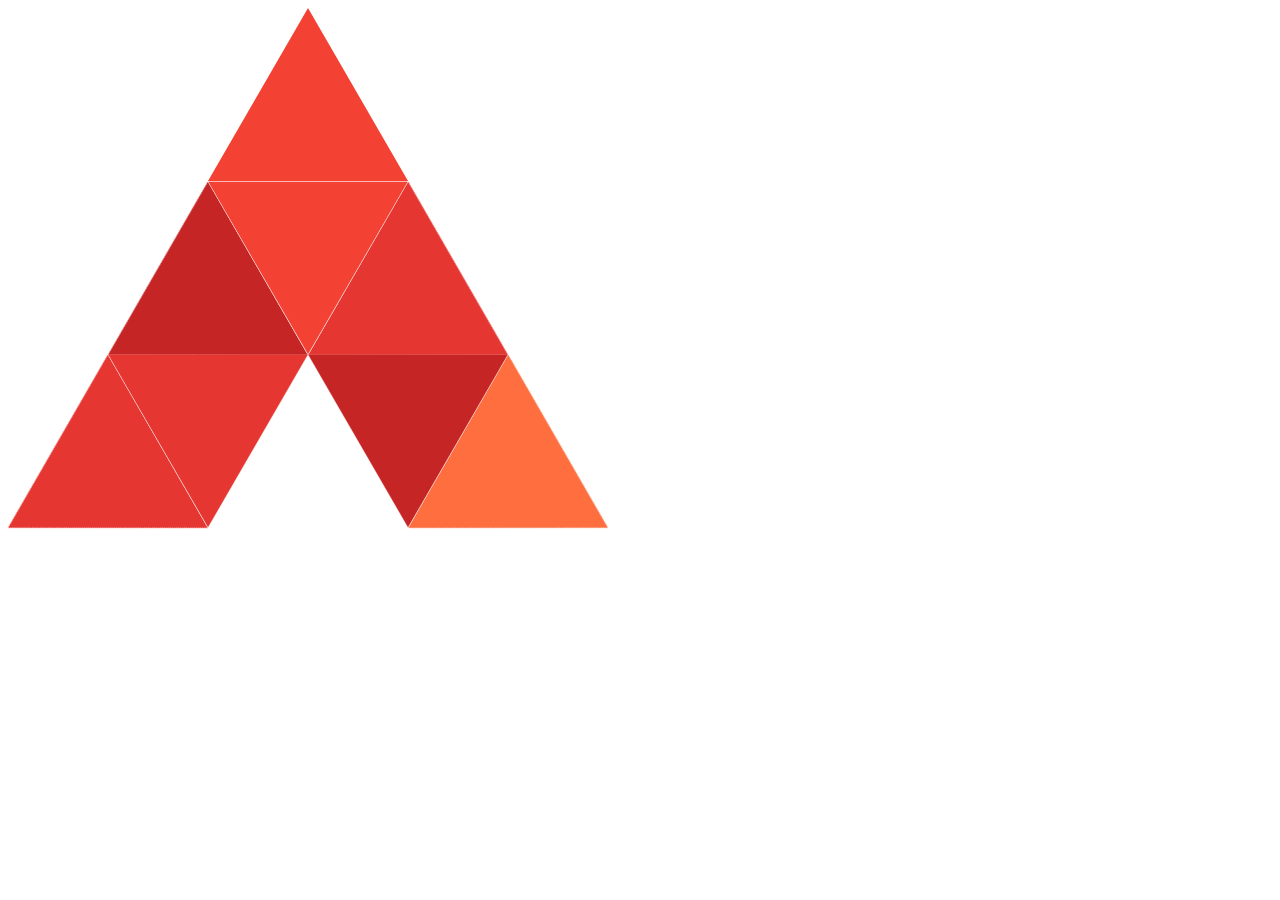
<file: animation/auto/index.html>
<!DOCTYPE html>
<html lang="en">

<head>
    <meta charset="UTF-8">
    <meta name="viewport" content="width=device-width, initial-scale=1.0">
    <meta http-equiv="X-UA-Compatible" content="ie=edge">
    <title>Adlon</title>

    <link rel="stylesheet" href="style.css">
</head>

<body>
    <div class="container">
        <div class="a animated">
            <div class="triangle color1 animated" id="a1"></div>

            <div class="triangle color2" id="b1"></div>
            <div class="triangle color1" id="b2"></div>
            <div class="triangle color3" id="b3"></div>

            <div class="triangle color3 animated" id="c1"></div>
            <div class="triangle color3" id="c2"></div>
            <div class="triangle color2" id="c3"></div>
            <div class="triangle color4 animated" id="c4"></div>
        </div>
        <!-- 
        <div class="a">
            <div class="triangle up" id="a1">a1</div>

            <div class="triangle up" id="b1">b1</div>
            <div class="triangle down" id="b2">b2</div>
            <div class="triangle up" id="b3">b3</div>

            <div class="triangle up" id="c1">c1</div>
            <div class="triangle down" id="c2">c2</div>
            <div class="triangle down" id="c3">c3</div>
            <div class="triangle up" id="c4">c4</div>
        </div> -->


    </div>

</body>

</html>
</file>
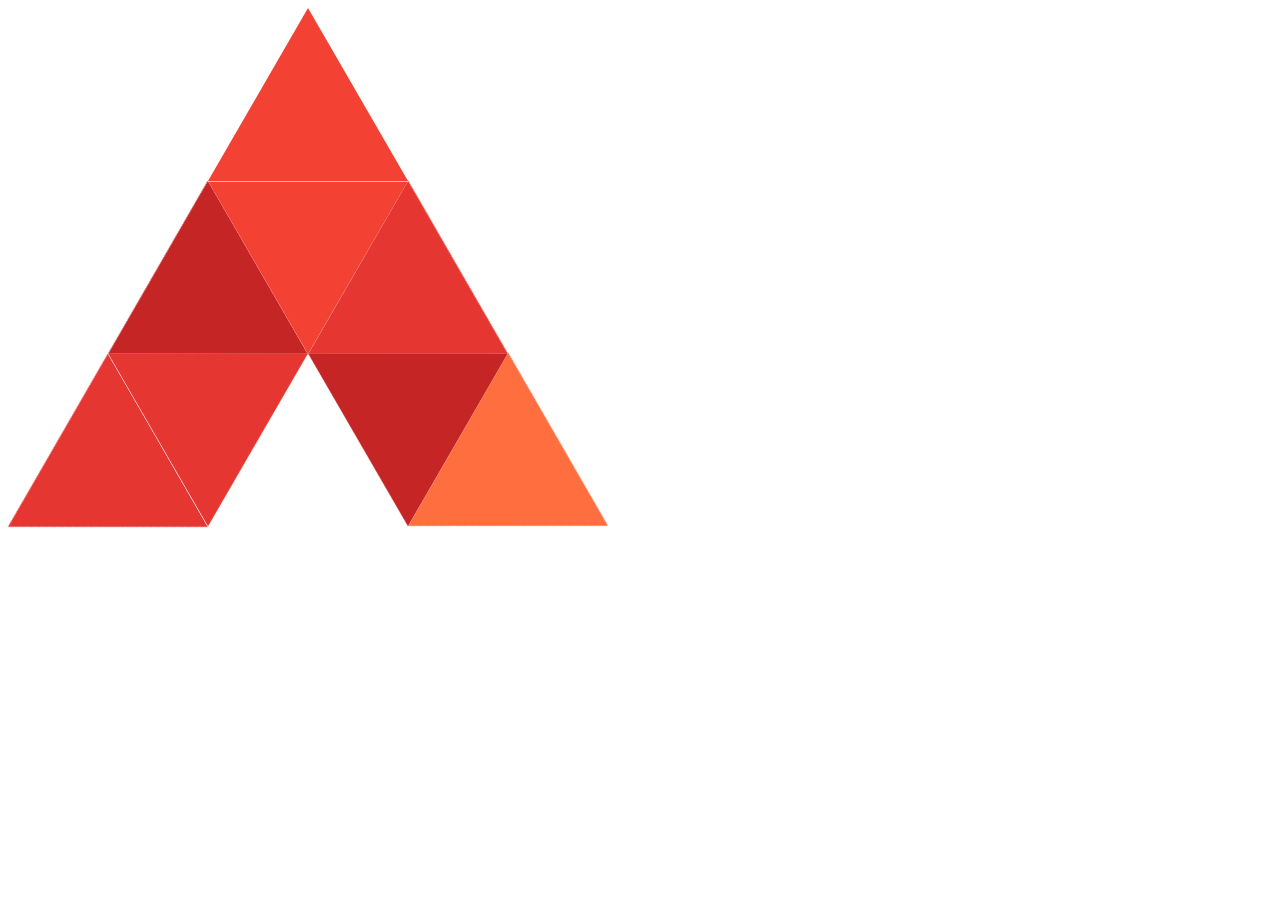
<file: animation/hover-relative/index.html>
<!DOCTYPE html>
<html lang="en">

<head>
    <meta charset="UTF-8">
    <meta name="viewport" content="width=device-width, initial-scale=1.0">
    <meta http-equiv="X-UA-Compatible" content="ie=edge">
    <title>Adlon</title>

    <link rel="stylesheet" href="style.css">
    <!-- <script src="https://cdnjs.cloudflare.com/ajax/libs/jquery/3.3.1/jquery.min.js"></script> -->
    <script src="jquery.min.js"></script>
    <script src="script.js"></script>
</head>

<body>
    <div class="container">
        <div class="a" id="a">
            <div class="triangle color1" id="a1"></div>

            <div class="triangle color2" id="b1"></div>
            <div class="triangle color1" id="b2"></div>
            <div class="triangle color3" id="b3"></div>

            <div class="triangle color3" id="c1"></div>
            <div class="triangle color3" id="c2"></div>
            <div class="triangle color2" id="c3"></div>
            <div class="triangle color4" id="c4"></div>
        </div>
        <!-- 
        <div class="a">
            <div class="triangle up" id="a1">a1</div>

            <div class="triangle up" id="b1">b1</div>
            <div class="triangle down" id="b2">b2</div>
            <div class="triangle up" id="b3">b3</div>

            <div class="triangle up" id="c1">c1</div>
            <div class="triangle down" id="c2">c2</div>
            <div class="triangle down" id="c3">c3</div>
            <div class="triangle up" id="c4">c4</div>
        </div> -->


    </div>

</body>

</html>
</file>
<file: animation/hover-relative/style.css>
.container {
    width: 700px;
    height: 700px;
    perspective: 600px;
}

.a {
    width: 100%;
    height: 100%;
    position: relative;
    transform-style: preserve-3d;
    transition: transform 1s ease-in-out;
    
}

.triangle {
    width: 0;
    height: 0;
    border-style: solid;
    border-width: 0 100px 173.2px 100px;
    transform-origin: 50% 173.2px;
    position: relative;
    font-size: 2em;
    font-weight: 600;
    text-align: center;
    vertical-align: center;
    transition: border-color 0.5s ease-in-out, transform 1s ease-in-out;
}

#a1 {
    transform: rotateZ(0deg);
    left: 200px;
    top: 0px;
    z-index: 999;
}

#b1 {
    transform: rotateZ(-120deg);
    left: 150px;
    top: -86.6px;
    z-index: 998;
}

#b2 {
    transform: rotateZ(180deg);
    left: 200px;
    top: -346.4px;
    z-index: 998;
}

#b3 {
    transform: rotateZ(120deg);
    left: 250px;
    top: -433px;
    z-index: 998;
}

#c1 {
    transform: rotateZ(-120deg);
    left: 50px;
    top: -433px;
    z-index: 999;
}

#c2 {
    transform: rotateZ(-180deg);
    left: 100px;
    top: -692.8px;
    z-index: 998;
}

#c3 {
    transform: rotateZ(180deg);
    left: 300px;
    top: -866px;
    z-index: 998;
}

#c4 {
    transform: rotateZ(120deg);
    left: 350px;
    top: -952.6px;
    z-index: 999;
}

.color1 {
    border-color: transparent transparent #f34234 transparent;
}

.color2 {
    border-color: transparent transparent #c62525 transparent;
}

.color3 {
    border-color: transparent transparent #e63632 transparent;
}

.color4 {
    border-color: transparent transparent #fe6e3f transparent;
}
</file>
<file: animation/auto/style.css>
.container {
    width: 700px;
    height: 700px;
    perspective: 600px;
}

.a {
    width: 100%;
    height: 100%;
    position: relative;
    transform-style: preserve-3d;
}

.a.animated {
    animation: pacman 4s ease-in-out 0s 1 alternate forwards;
}

.triangle {
    width: 0;
    height: 0;
    border-style: solid;
    border-width: 0 100px 173.2px 100px;
    transform-origin: 50% 173.2px;
    position: absolute;
    font-size: 2em;
    font-weight: 600;
    text-align: center;
    vertical-align: center;
    transition: border-color 0.5s ease-in-out;
}

#a1 {
    transform: rotateZ(0deg);
    left: 200px;
    top: 0px;
    z-index: 999;
}

#a1.animated {
    animation: flippera1 4s ease-in-out 0s 1 alternate forwards;
}

#b1 {
    transform: rotateZ(-120deg);
    left: 150px;
    top: 86.6px;
    z-index: 998;
}

#b2 {
    transform: rotateZ(180deg);
    left: 200px;
    top: 0px;
    z-index: 998;
}

#b3 {
    transform: rotateZ(120deg);
    left: 250px;
    top: 86.6px;
    z-index: 998;
}

#c1 {
    transform: rotateZ(-120deg);
    left: 50px;
    top: 259.8px;
    z-index: 999;
}

#c1.animated {
    animation: flipperc1 4s ease-in-out 0s 1 alternate forwards;
}

#c2 {
    transform: rotateZ(-180deg);
    left: 100px;
    top: 173.2px;
    z-index: 998;
}

#c3 {
    transform: rotateZ(180deg);
    left: 300px;
    top: 173.2px;
    z-index: 998;
}

#c4 {
    transform: rotateZ(120deg);
    left: 350px;
    top: 259.8px;
    z-index: 999;
}

#c4.animated {
    animation: flipperc4 4s ease-in-out 0s 1 alternate forwards;
}

@keyframes flippera1 {
    0% {
        transform: rotateZ(0deg) rotateX(0deg);
    }
    45% {
        transform: rotateZ(0deg) rotateX(180deg);
    }
    55% {
        transform: rotateZ(0deg) rotateX(180deg);
    }
    100% {
        transform: rotateZ(0deg) rotateX(0deg);
    }
}

@keyframes flipperc1 {
    0% {
        transform: rotateZ(-120deg) rotateX(0deg);
    }
    45% {
        transform: rotateZ(-120deg) rotateX(-180deg);
    }
    55% {
        transform: rotateZ(-120deg) rotateX(-180deg);
    }
    100% {
        transform: rotateZ(-120deg) rotateX(0deg);
    }
}

@keyframes flipperc4 {
    0% {
        transform: rotateZ(120deg) rotateX(0deg);
    }
    45% {
        transform: rotateZ(120deg) rotateX(180deg);
    }
    55% {
        transform: rotateZ(120deg) rotateX(180deg);
    }
    100% {
        transform: rotateZ(120deg) rotateX(0deg);
    }
}

@keyframes pacman {
    0% {
        transform: rotateX(0deg) rotateZ(0deg);
    }
    45% {
        transform: rotateX(-180deg) rotateZ(-90deg);
    }
    55% {
        transform: rotateX(-180deg) rotateZ(-90deg);
    }
    100% {
        transform: rotateX(0deg) rotateZ(0deg);
    }
}

.color1 {
    border-color: transparent transparent #f34234 transparent;
}

.color2 {
    border-color: transparent transparent #c62525 transparent;
}

.color3 {
    border-color: transparent transparent #e63632 transparent;
}

.color4 {
    border-color: transparent transparent #fe6e3f transparent;
}
</file>
